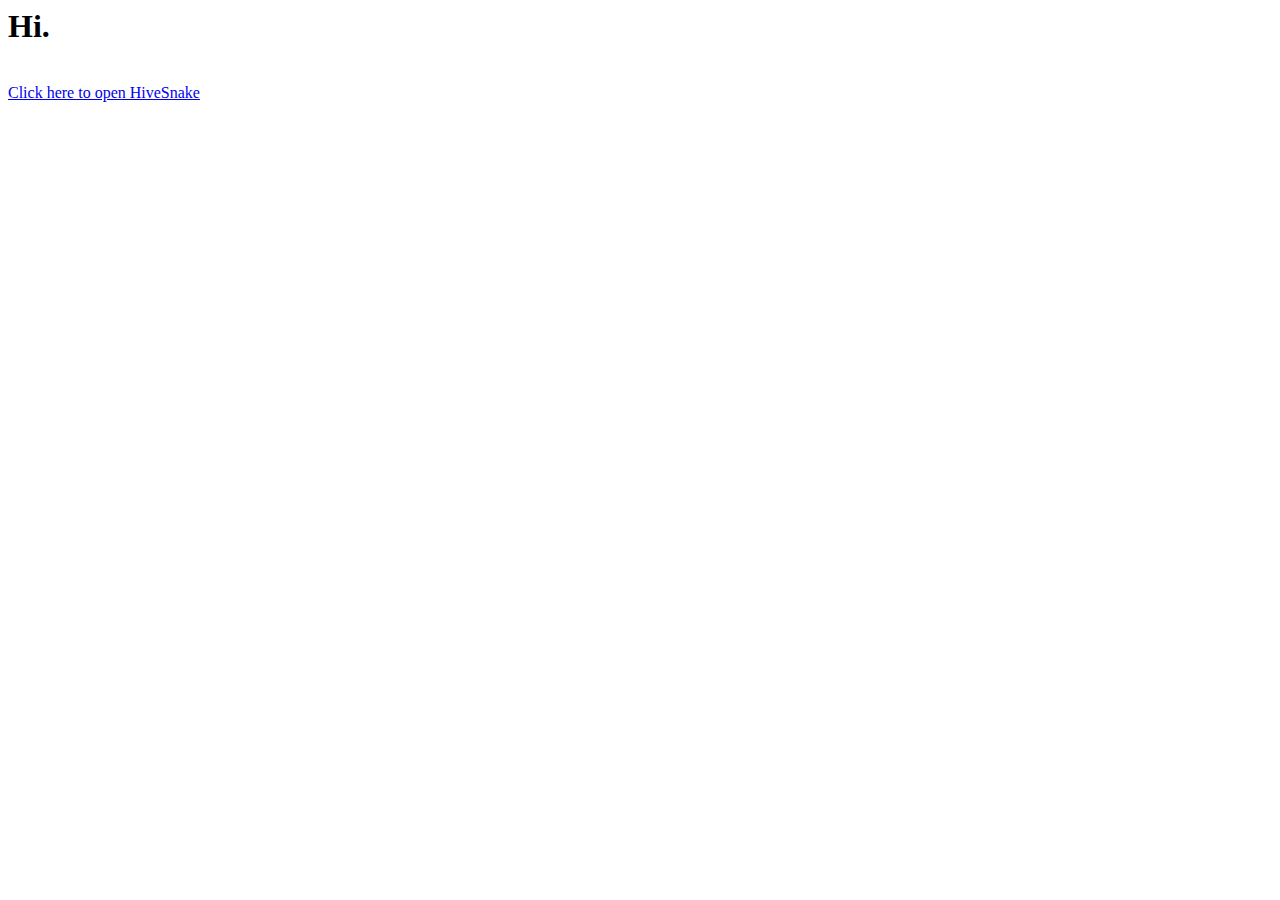
<file: index.html>
<html>
    <head>
        <title>
            okean123
        </title>
    </head>
    <body>
        <h1> Hi.</h1>
        <br>
        <a href="https://okean123.github.io/HiveSnake/">Click here to open HiveSnake</a>
    </body>
</html>
</file>
